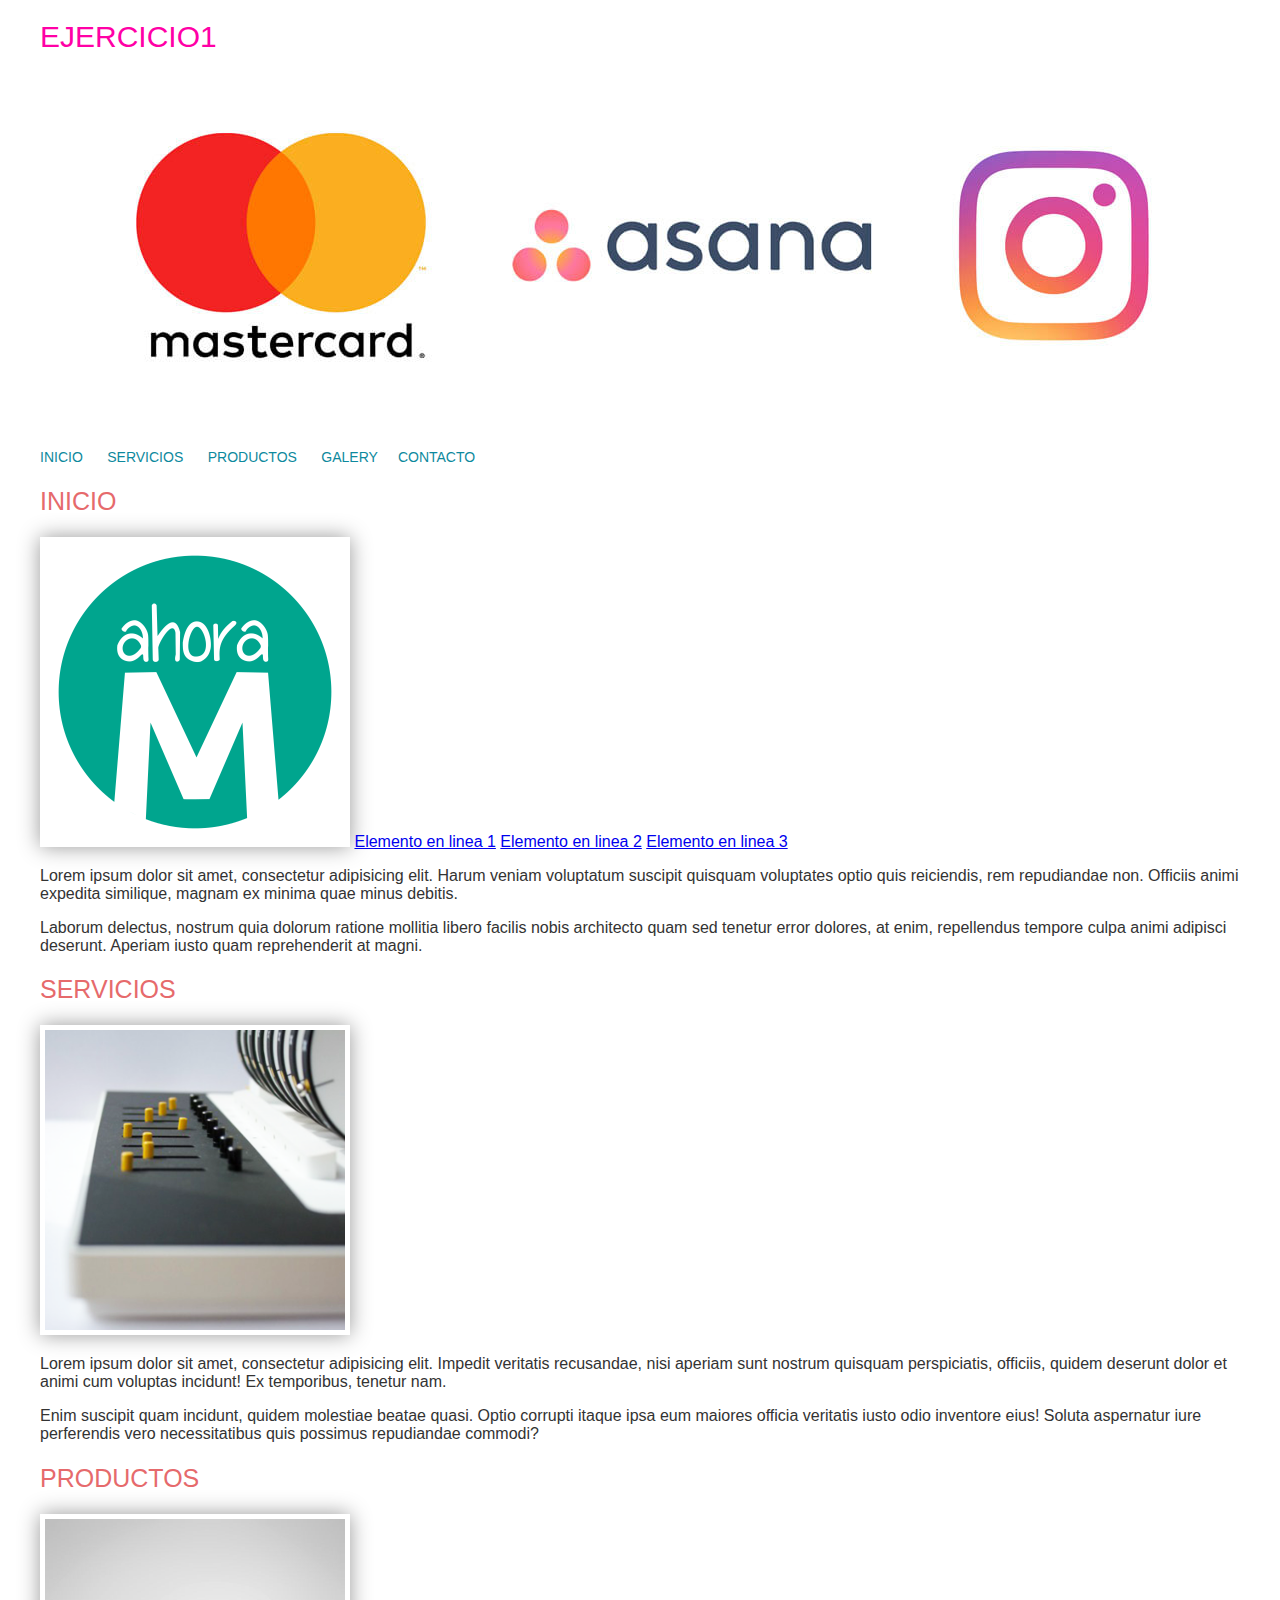
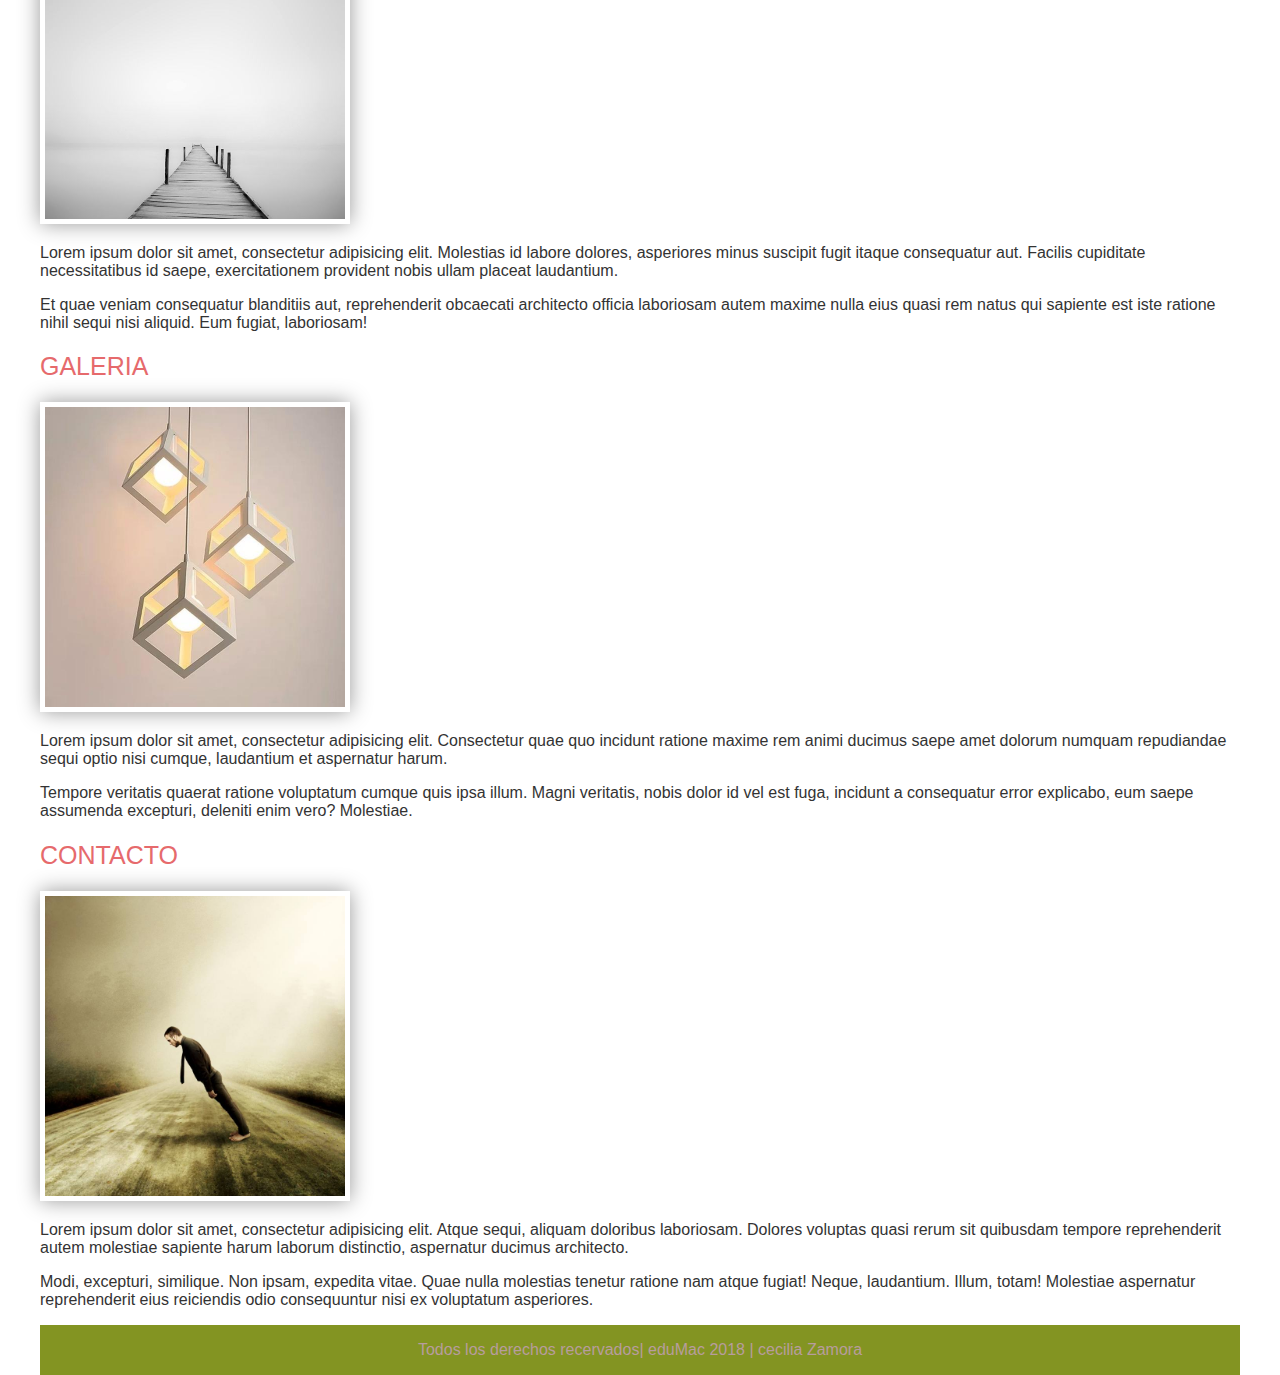
<file: ejercicio1/index.html>
<!doctype html>
<html lang="es" >
<!--
 el atributo"lang"Sirve para definir el lenguaje de la página
-->
<head>
<meta charset="UTF-8" />
<title>Ejercicio 1</title>
    <!--
        CSS: hojas de estilo en cascadas
             Se puede insertar de 3 formas:
                1 - En línea(inline)-- No recomendado.
                2 - En el documento HMTL en un bloque <style>.--No recomendado pero aceptable.
                3 - En un documento independiente.-- Recomendando.

    -->
    <!--<style>
        p:last-child {
            color:#0CA7B3
        }    </style>-->
    <!--PARA CINCULAR EL CSS Y FUENTES TIPOGRAFICAS SE UTILIZA EL >LINK REAL="STYLESHEET" HREF)-->
    <link rel="stylesheet" href="css/main.css" />
</head>
     

<body>
<div class="container">
    <header>
        <h1>Ejercicio1</h1>
        <!--
		<h2>Ejercicio2</h2>
		<h3>Ejercicio3</h3>
		<h4>Ejercicio4</h4>
		<h5>Ejercicio5</h5>
		<h6>Ejercicio6</h6>
		--> 
        <!--
		TITULO DE LIBRO: EL NARANJO H1
		CAPITULO 1: el naranjo
		subcapitulo 1.1 [h3]
		subcapitulo 1.2 [h3]
		subcapitulo 1.3 [h3]
		
		
		CAPUTILO 2: LO QUE SEA  [H2]
		subcapitulo 2.1 [h3]
		subcapitulo 2.2 [h3]
		subcapitulo 2.3 [h3]
		CAPUTILO 2: FINAL  [H2]
		subcapitulo 3.1 [h3]
		subcapitulo 3.2 [h3]
		subcapitulo 3.3 [h3]
		--> 
        <!--rutas relativas:
		para entrar a una carpeta usamos"/" <br>
		para salir usamos cd"..
		--> 
        
        <img src="images/bg-header.jpg" alt="" /> </header>
    <nav> 
        <!-- (unordered list) listas ordenadas
	ol (ordered list) listas desordenadas
	-->
        <ul>
            <li><a href="#init">Inicio</a></li>
            <li><a href="#services">Servicios</a></li>
            <li><a href="#products">Productos</a></li>
            <li><a href="#galery">Galery</a</li>
            <li><a href="#contact">Contacto</a></li>
        </ul>
    </nav>
    <main>
        <section  id="init">
            <h2>Inicio</h2>
            <img src="images/1.png" alt=""/>
            <a href="#">Elemento en  linea 1</a>
            <a href="#">Elemento en  linea 2</a>
 
        
            <a href="#">Elemento en  linea 3</a>
            <p id="verde" class="azul">Lorem ipsum dolor sit amet, consectetur adipisicing elit. Harum veniam voluptatum suscipit quisquam voluptates optio quis reiciendis, rem repudiandae non. Officiis animi expedita similique, magnam ex minima quae minus debitis.</p>
            <p>Laborum delectus, nostrum quia dolorum ratione mollitia libero facilis nobis architecto quam sed tenetur error dolores, at enim, repellendus tempore culpa animi adipisci deserunt. Aperiam iusto quam reprehenderit at magni.</p>
        </section>
        <section id="services"class="section section-services">
            <h2>Servicios</h2>
            <img src="images/2.png" alt=""/>
            <p class="azul">Lorem ipsum dolor sit amet, consectetur adipisicing elit. Impedit veritatis recusandae, nisi aperiam sunt nostrum quisquam perspiciatis, officiis, quidem deserunt dolor et animi cum voluptas incidunt! Ex temporibus, tenetur nam.</p>
            <p>Enim suscipit quam incidunt, quidem molestiae beatae quasi. Optio corrupti itaque ipsa eum maiores officia veritatis iusto odio inventore eius! Soluta aspernatur iure perferendis vero necessitatibus quis possimus repudiandae commodi?</p>
        </section>
        <section id="products">
            <h2>Productos</h2>
            <img src="images/3.jpg" alt=""/>
            <p>Lorem ipsum dolor sit amet, consectetur adipisicing elit. Molestias id labore dolores, asperiores minus suscipit fugit itaque consequatur aut. Facilis cupiditate necessitatibus id saepe, exercitationem provident nobis ullam placeat laudantium.</p>
            <p>Et quae veniam consequatur blanditiis aut, reprehenderit obcaecati architecto officia laboriosam autem maxime nulla eius quasi rem natus qui sapiente est iste ratione nihil sequi nisi aliquid. Eum fugiat, laboriosam!</p>
        </section>
        <section id="galery">
            <h2>Galeria</h2>
            <img src="images/4.jpg" alt=""/>
            <p>Lorem ipsum dolor sit amet, consectetur adipisicing elit. Consectetur quae quo incidunt ratione maxime rem animi ducimus saepe amet dolorum numquam repudiandae sequi optio nisi cumque, laudantium et aspernatur harum.</p>
            <p>Tempore veritatis quaerat ratione voluptatum cumque quis ipsa illum. Magni veritatis, nobis dolor id vel est fuga, incidunt a consequatur error explicabo, eum saepe assumenda excepturi, deleniti enim vero? Molestiae.</p>
        </section>
        <section id="contact">
            <h2>Contacto</h2>
            <img src="images/5.jpg" alt=""/>
            <p>Lorem ipsum dolor sit amet, consectetur adipisicing elit. Atque sequi, aliquam doloribus laboriosam. Dolores voluptas quasi rerum sit quibusdam tempore reprehenderit autem molestiae sapiente harum laborum distinctio, aspernatur ducimus architecto.</p>
            <p>Modi, excepturi, similique. Non ipsam, expedita vitae. Quae nulla molestias tenetur ratione nam atque fugiat! Neque, laudantium. Illum, totam! Molestiae aspernatur reprehenderit eius reiciendis odio consequuntur nisi ex voluptatum asperiores.</p>
        </section>
    </main>
    <footer>
        <p>Todos los derechos recervados| eduMac 2018 | cecilia Zamora</p>
    </footer>
</div>
    <!--
    Reglas y convenciones del atributo *(id)
    Reglas:
    -No espacios
    -No caracteres especiales
    -No guión bajo

    Convenciones:
        -Siempre inglés ( no hay caracteres especiales)
        -Formato CamelCase-LowerCase:
            -CamelCase-LowerCase: "1 era palabra minusculas y 2 da mayuscula"
            sectionServices
            mySectionServices
            mySectionServicesWeb
            (-CamelCase-UpperCase: SectionServices esta no, solo es de referencia

Reglas y convenciones del atributo *(class)
    Reglas:
    -No espacios
    -No caracteres especiales
    -No guión bajo

Convenciones:
-siempre ingles
-siempre minusculas 
-palabras separadas con guíon medio 

section-services
my-section-services
my-section-services-web

            
    -->
</body>
</html>
</file>
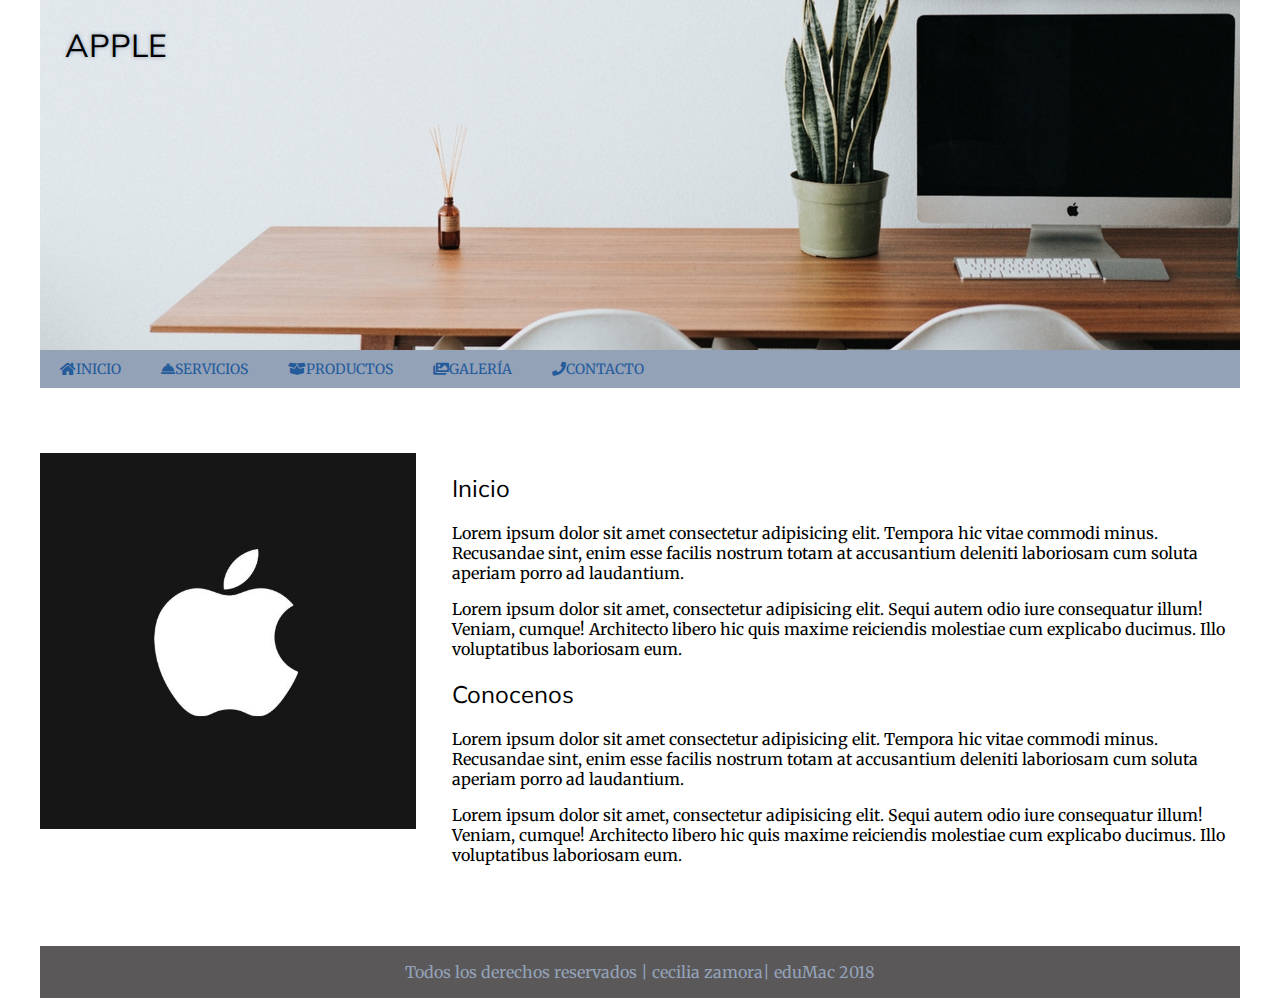
<file: ejercicio2/index.html>
<!DOCTYPE html>
<html lang="es">

<head>
    <meta charset="UTF-8" />
    <meta name="viewport" content="width=device-width, initial-scale=1.0" />
    <meta http-equiv="X-UA-Compatible" content="ie=edge" />
    <title>Apple</title>
    <link rel="stylesheet" href="css/main.css" />
</head>

<body>
    <div class="container">
        <header class="page-header">
            <h1>Apple</h1>
            <img src="images/1.jpg" alt=""/>
        </header>
        <nav class="page-nav">
            <ul class="clearfix">
                <li><a href="#"><span class="fas  fa-home "></span>Inicio</a></li>
                <li><a href="#"><span class="fas  fa-concierge-bell "></span>Servicios</a></li>
                <li><a href="#"><span class="fas  fa-box-open "></span>Productos</a></li>
                <li><a href="#"><span class="fas  fa-images "></span>Galería</a></li>
                <li><a href="#"><span class="fas  fa-phone "></span>Contacto</a></li>
            </ul>
        </nav>
        <main class="page-main">
            <section class="page-section clearfix">
                <div class="left">
                    <img src="images/2.jpg" alt="" srcset="">
                   
                

                </div>
                <div class="rigth">
                    <h2>Inicio</h2>
                    <p>Lorem ipsum dolor sit amet consectetur adipisicing elit. Tempora hic vitae commodi minus. Recusandae sint, enim esse facilis nostrum totam at accusantium deleniti laboriosam cum soluta aperiam porro ad laudantium.</p>
                    <p>Lorem ipsum dolor sit amet, consectetur adipisicing elit. Sequi autem odio iure consequatur illum! Veniam, cumque! Architecto libero hic quis maxime reiciendis molestiae cum explicabo ducimus. Illo voluptatibus laboriosam eum.</p>

                    <h2>Conocenos</h2>
                    <p>Lorem ipsum dolor sit amet consectetur adipisicing elit. Tempora hic vitae commodi minus. Recusandae sint, enim esse facilis nostrum totam at accusantium deleniti laboriosam cum soluta aperiam porro ad laudantium.</p>
                    <p>Lorem ipsum dolor sit amet, consectetur adipisicing elit. Sequi autem odio iure consequatur illum! Veniam, cumque! Architecto libero hic quis maxime reiciendis molestiae cum explicabo ducimus. Illo voluptatibus laboriosam eum.</p>
                </div>

                
               
            </section>
        </main>
        
        <footer div class="page-footer">
            <p>Todos los derechos reservados | cecilia zamora| eduMac 2018</p>
            </div>
        </footer>
    </div>
    <div id="js">
        <script src="js/main.js"></script>
    </div>
</body>

</html>
</file>
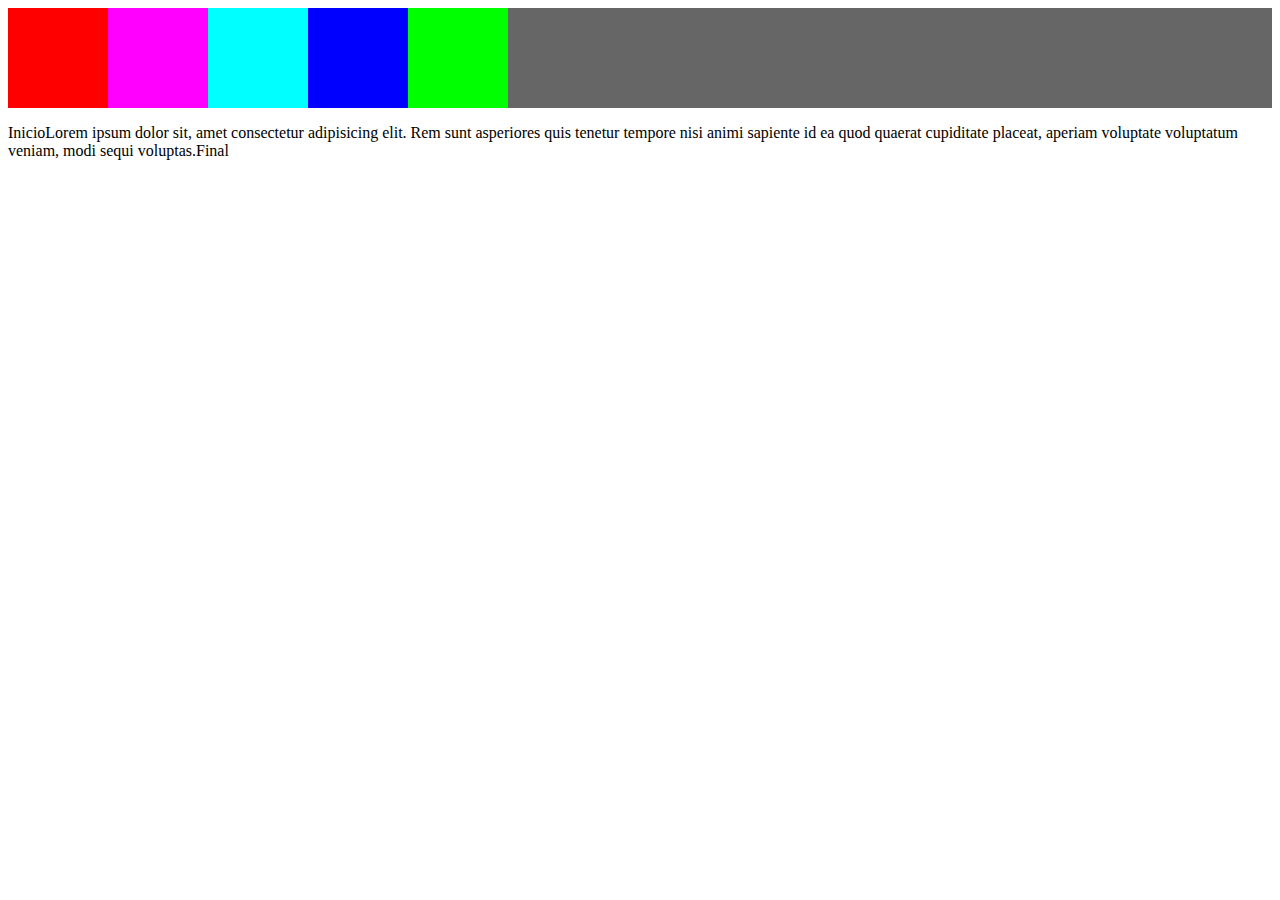
<file: ejemplos/float.html>
<!DOCTYPE html>
<html lang="en">

<head>
    <meta charset="UTF-8">
    <meta name="viewport" content="width=device-width, initial-scale=1.0">
    <meta http-equiv="X-UA-Compatible" content="ie=edge">
    <title>Posicionamiento Flotante</title>
    <!--
        Posicionamiento Flotante (float: [left | right]):
            - El elemento SI sale del flujo normal del renderizado del HTML.
            - No es posible establecer coordenadas.
            - La propiedad "clear" va a forzar a un elemento a que reconozca el
              espacio que deja un elemento flotado antes que él.

            - La propiedad "clear" tiene 3 posibles valores:
                - left: Va a reconocer elementos flotados a la izquierda.
                - right: Va a reconocer elementos flotados a la derecha.
                - both: Va a reconocer elementos flortados a la izquierda y a la derecha.
    -->
    <style>
        .padre {
            background-color: #666;
        }
        .padre:after {
            content: "";
            display: block;
            clear: both;
        }
        .tio {
            height: 200px;
            background-color: burlywood;
            clear: both;
        }
        .hijo {
            width: 100px;
            height: 100px;
            float: left;
        }

        .hijo-1 {
            background-color: #f00;
        }
        
        .hijo-2 {
            background-color: #f0f;
        }

        .hijo-3 {
            background-color: #0ff;
        }

        .hijo-4 {
            background-color: #00f;
        }

        .hijo-5 {
            background-color: #0f0;
        }
        .clear {
            clear: both;
        }
        .parrafo:before {
            content: "Inicio";
        }
        .parrafo:after {
            content: "Final";
        }
    </style>
</head>

<body>
    <div class="padre">
        <div class="hijo hijo-1"></div>
        <div class="hijo hijo-2"></div>
        <div class="hijo hijo-3"></div>
        <div class="hijo hijo-4"></div>
        <div class="hijo hijo-5"></div>
    </div>
    <!--<div class="tio">
    </div>-->
    <p class="parrafo">Lorem ipsum dolor sit, amet consectetur adipisicing elit. Rem sunt asperiores quis tenetur tempore nisi animi sapiente id ea quod quaerat cupiditate placeat, aperiam voluptate voluptatum veniam, modi sequi voluptas.</p>
</body>

</html>
</file>
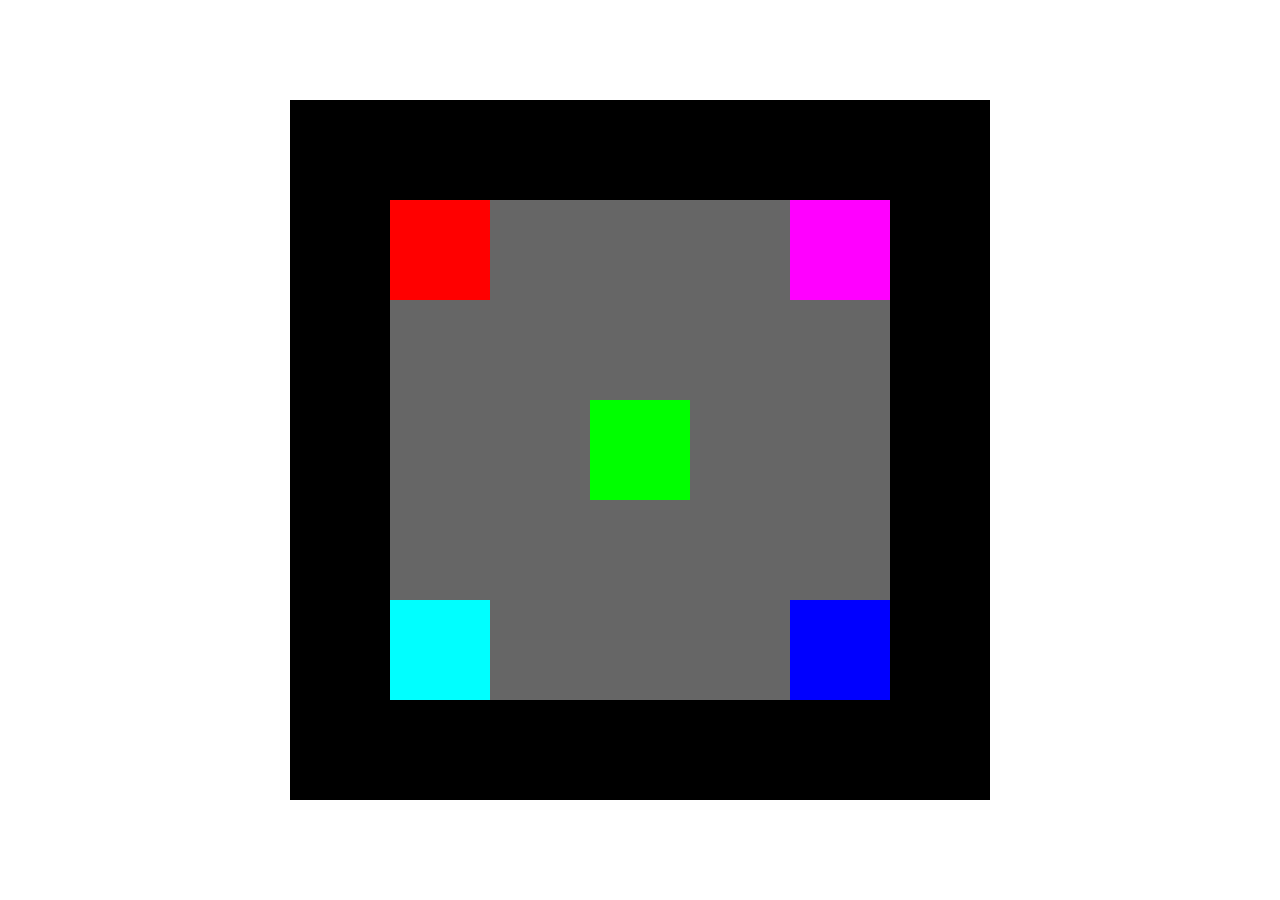
<file: ejemplos/position-absolute.html>
<!DOCTYPE html>
<html lang="en">
<head>
    <meta charset="UTF-8">
    <meta name="viewport" content="width=device-width, initial-scale=1.0">
    <meta http-equiv="X-UA-Compatible" content="ie=edge">
    <title>Posicionamiento Absoluto</title>
    <!--
        Posicionamiento Absoluto (position: absolute;):
            - El elemento sale del flujo normal del renderizado del HTML.
            - Es posible establecer coordenadas utizando las propiedades:
                - left
                - right
                - top
                - bottom
            - Las coordenadas serán tomando como base a aquel elemento padre
              que tenga un valor en la propiedad "position" diferente a "static"
              (valor por defecto).
    -->
    <style>
        .abuelo {
            width: 700px;
            height: 700px;
            background-color: #000;
            position: absolute;
            left: 50%;
            top: 50%;
            margin-left: -350px;
            margin-top: -350px;
        }
        .padre {
            width: 500px;
            height: 500px;
            background-color: #666;
            position: absolute;
            left: 50%;
            top: 50%;
            margin-left: -250px;
            margin-top: -250px;
        }
        .hijo {
            width: 100px;
            height: 100px;
            position: absolute;
        }
        .hijo-1 {
            background-color: #f00;
            left: 0;
            top: 0;
        }
        .hijo-2 {
            background-color: #f0f;
            right: 0;
            top: 0;
        }
        .hijo-3 {
            background-color: #0ff;
            left: 0;
            bottom: 0;
        }
        .hijo-4 {
            background-color: #00f;
            right: 0;
            bottom: 0;
        }
        .hijo-5 {
            background-color: #0f0;
            top: 50%;
            left: 50%;
            margin-left: -50px;
            margin-top: -50px;
        }
    </style>
</head>
<body>
    <div class="abuelo">
        <div class="padre">
            <div class="hijo hijo-1"></div>
            <div class="hijo hijo-2"></div>
            <div class="hijo hijo-3"></div>
            <div class="hijo hijo-4"></div>
            <div class="hijo hijo-5"></div>
        </div>
    </div>
</body>
</html>
</file>
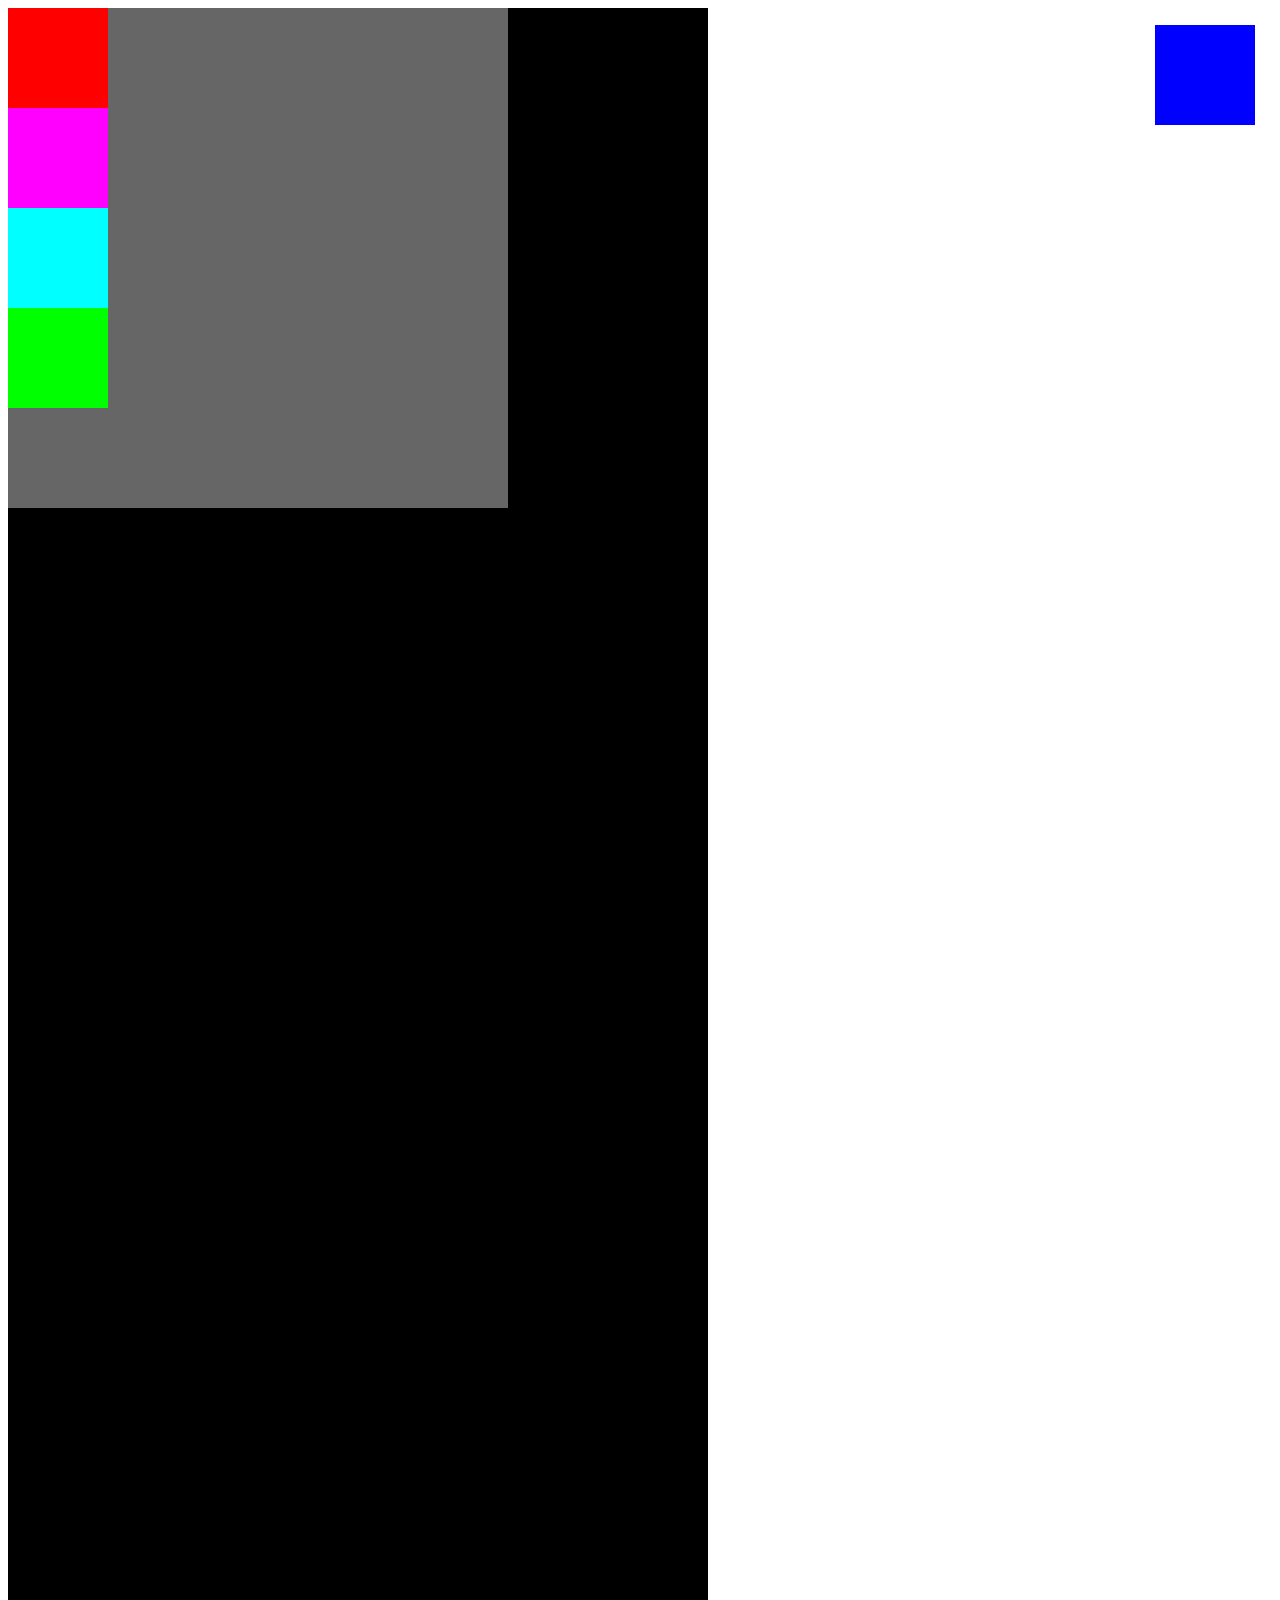
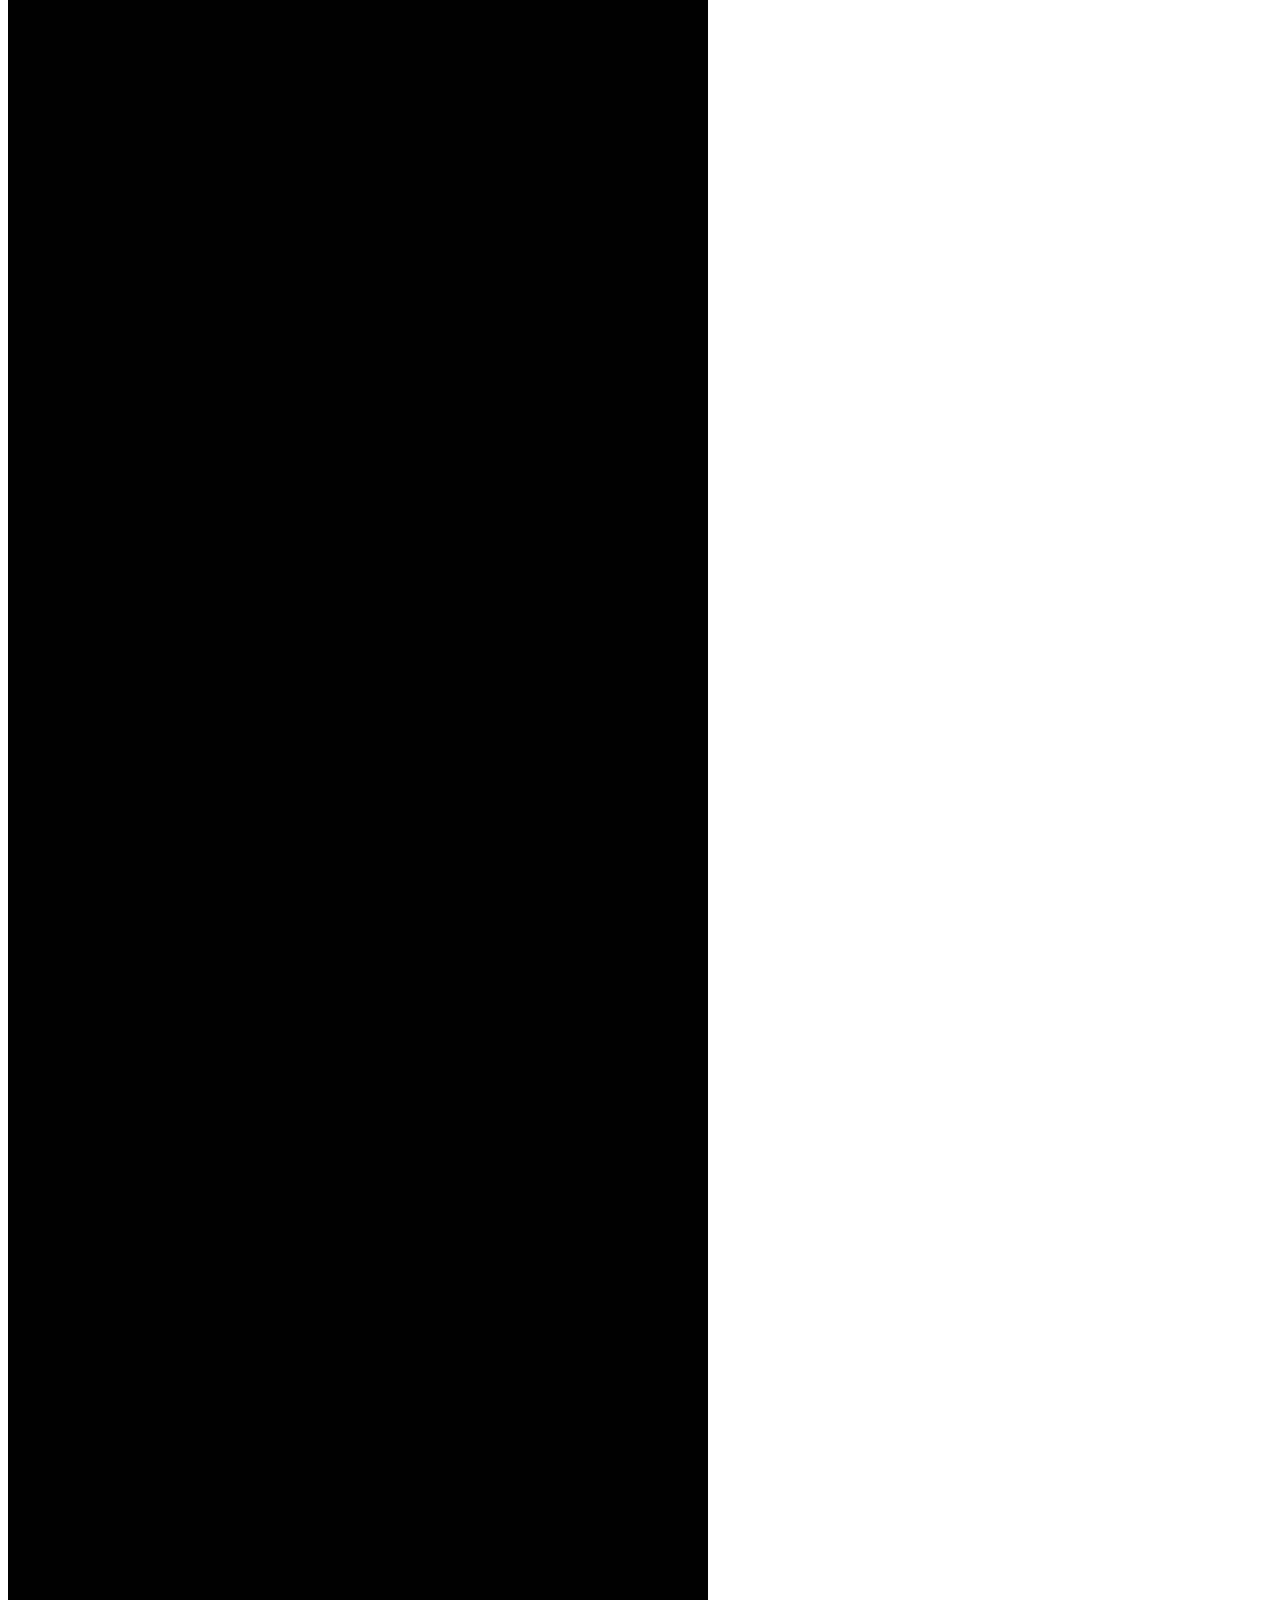
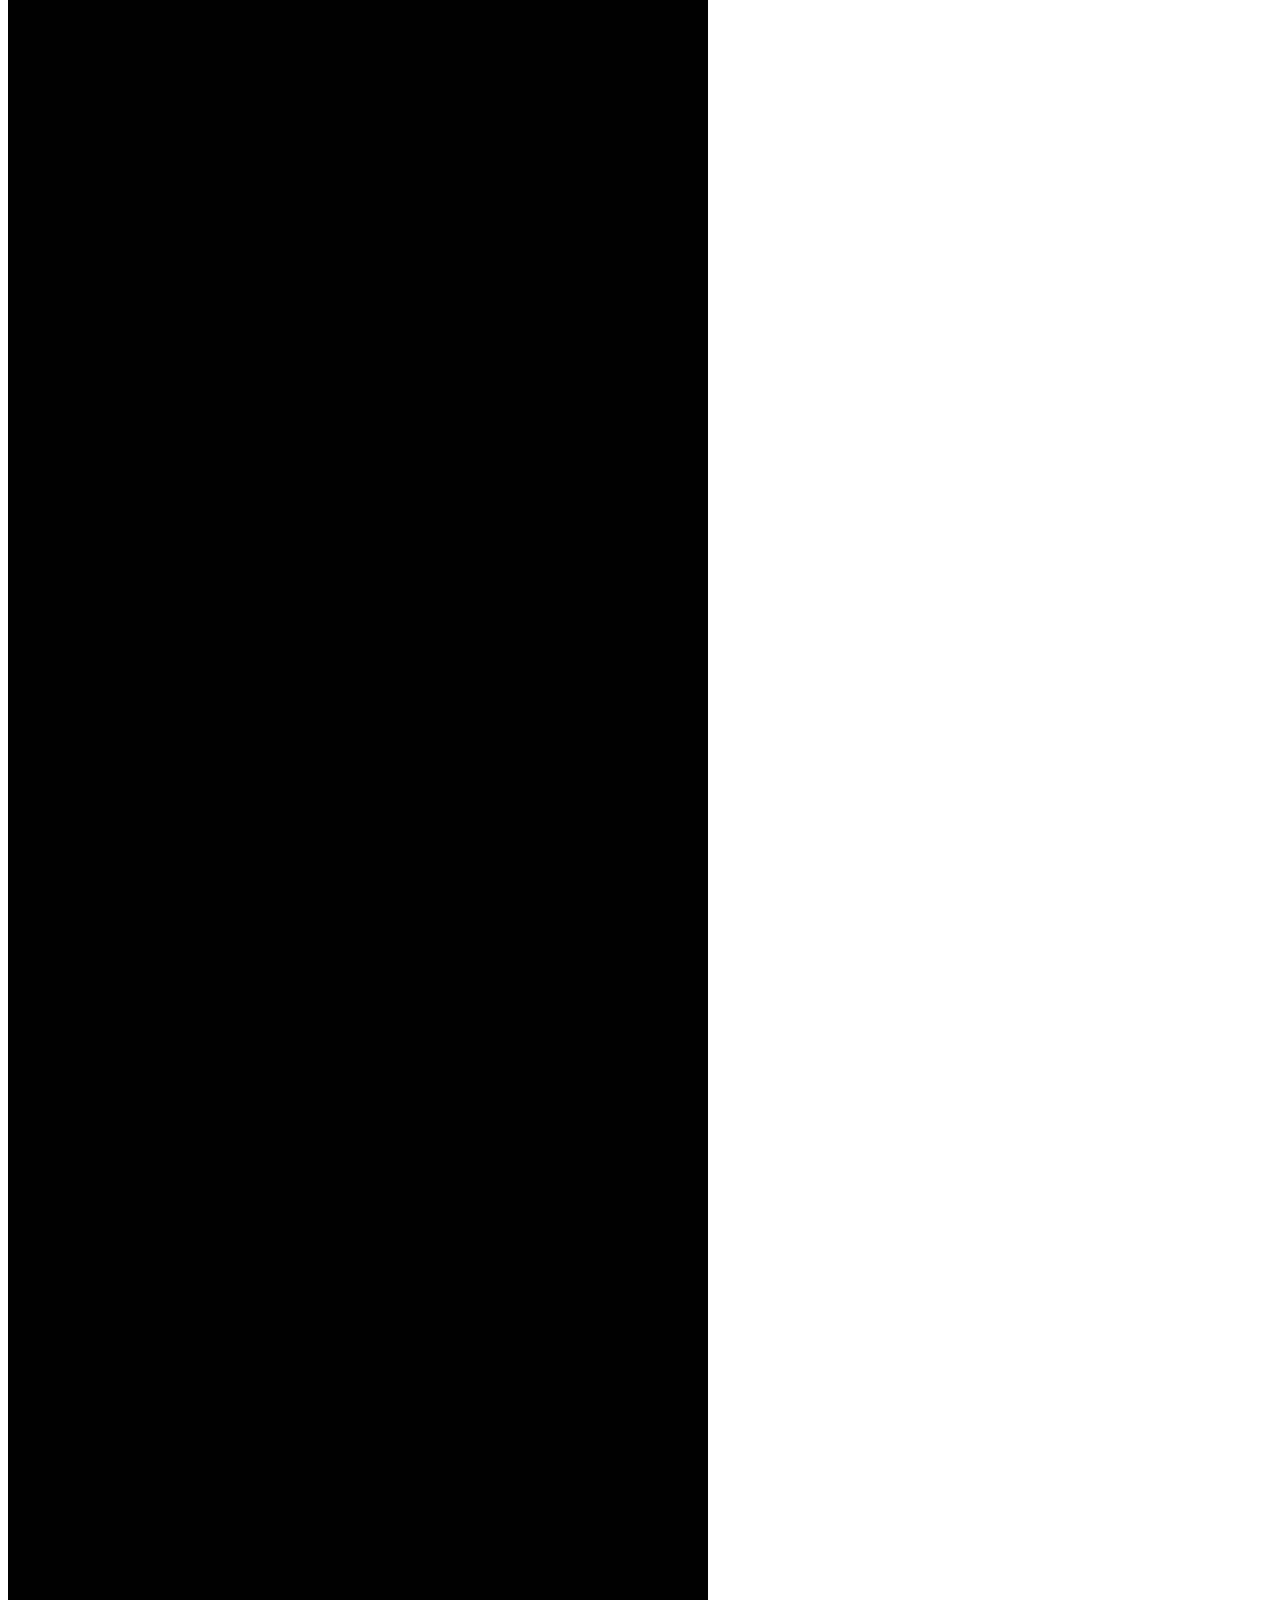
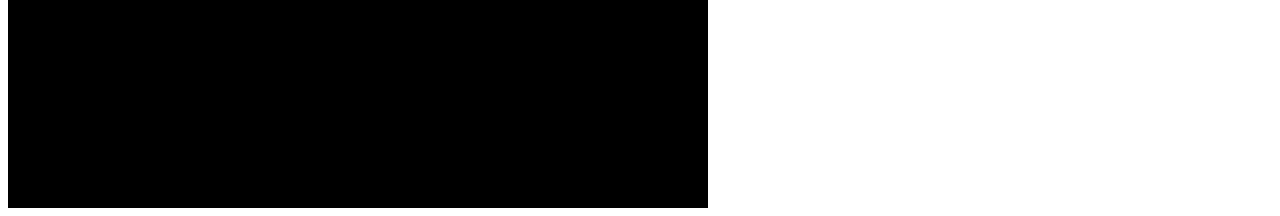
<file: ejemplos/position-fixed.html>
<!DOCTYPE html>
<html lang="en">
<head>
    <meta charset="UTF-8">
    <meta name="viewport" content="width=device-width, initial-scale=1.0">
    <meta http-equiv="X-UA-Compatible" content="ie=edge">
    <title>Posicionamiento Fijo</title>
     <!--
        Posicionamiento Fijo (position: fixed):
            - El elemento SI sale del flujo normal del renderizado del HTML.
            - Es posible establecer coordenadas utizando las propiedades:
                - left
                - right
                - top
                - bottom
            - Si no se especifican coordenas entonces el elemento queda ubicado con la posisión original.
            - Las coordenadas serán tomando como base la ventana del navegador.
    -->
    <style>
        .abuelo {
            width: 700px;
            height: 5000px;
            background-color: #000;
        }
        .padre {
            width: 500px;
            height: 500px;
            background-color: #666;
        }
        .hijo {
            width: 100px;
            height: 100px;
        }
        .hijo-1 {
            background-color: #f00;
        }
        .hijo-2 {
            background-color: #f0f;
        }
        .hijo-3 {
            background-color: #0ff;
        }
        .hijo-4 {
            background-color: #00f;
            position: fixed;
            top: 25px;
            right: 25px;
        }
        .hijo-5 {
            background-color: #0f0;
        }
    </style>
</head>
<body>
    <div class="abuelo">
        <div class="padre">
            <div class="hijo hijo-1"></div>
            <div class="hijo hijo-2"></div>
            <div class="hijo hijo-3"></div>
            <div class="hijo hijo-4"></div>
            <div class="hijo hijo-5"></div>
        </div>
    </div>
</body>
</html>
</file>
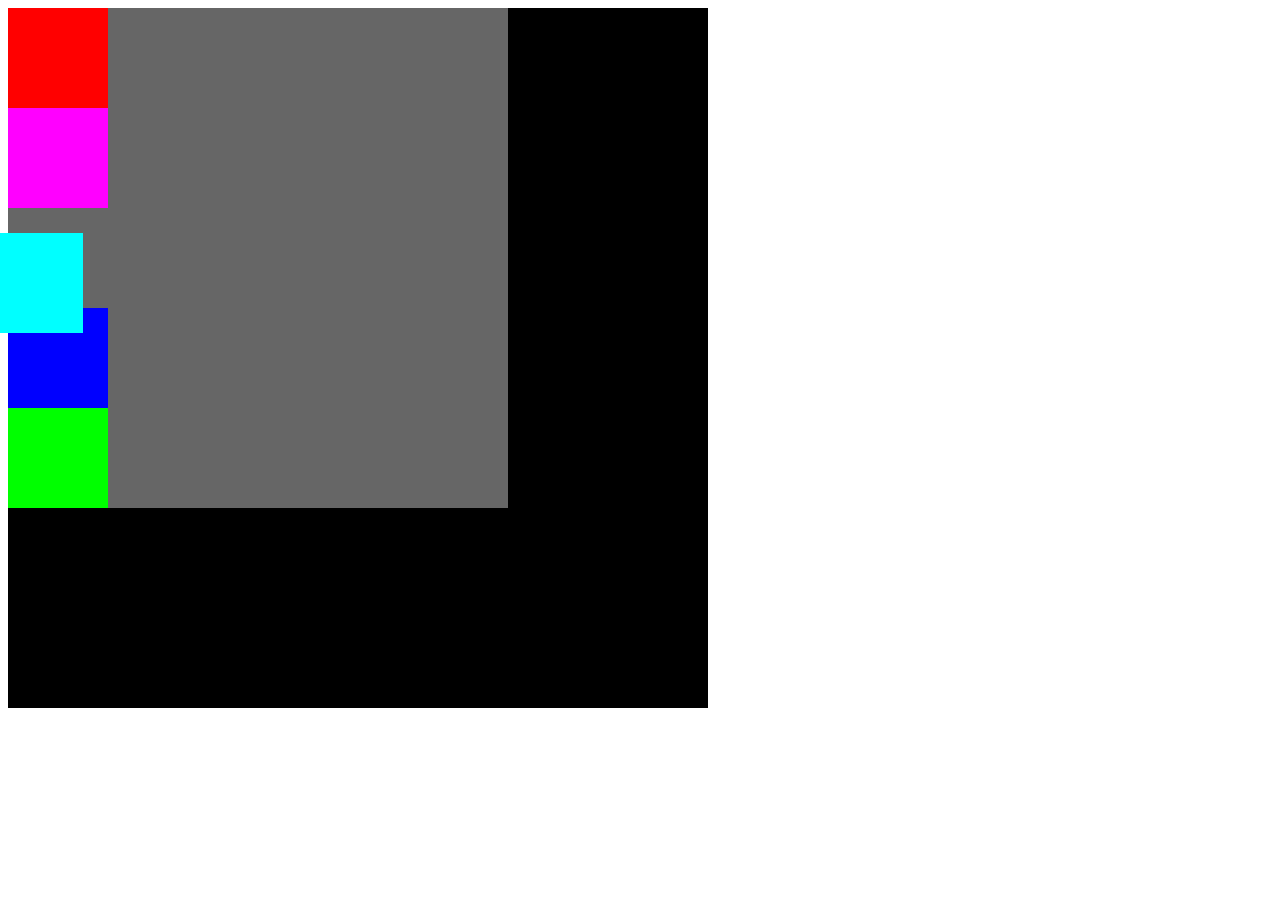
<file: ejemplos/position-relative.html>
<!DOCTYPE html>
<html lang="en">
<head>
    <meta charset="UTF-8">
    <meta name="viewport" content="width=device-width, initial-scale=1.0">
    <meta http-equiv="X-UA-Compatible" content="ie=edge">
    <title>Posicionamiento Relativo</title>
    <!--
        Posicionamiento Relativo (position: relative):
            - El elemento NO sale del flujo normal del renderizado del HTML.
            - Es posible establecer coordenadas utizando las propiedades:
                - left
                - right
                - top
                - bottom
            - Las coordenadas serán tomando como base su posición original.
    -->
    <style>
        .abuelo {
            width: 700px;
            height: 700px;
            background-color: #000;
        }
        .padre {
            width: 500px;
            height: 500px;
            background-color: #666;
        }
        .hijo {
            width: 100px;
            height: 100px;
        }
        .hijo-1 {
            background-color: #f00;
        }
        .hijo-2 {
            background-color: #f0f;
        }
        .hijo-3 {
            background-color: #0ff;
            position: relative;
            top: 25px;
            left: -25px;
            /* right: 25px; */
        }
        .hijo-4 {
            background-color: #00f;
        }
        .hijo-5 {
            background-color: #0f0;
        }
    </style>
</head>
<body>
    <div class="abuelo">
        <div class="padre">
            <div class="hijo hijo-1"></div>
            <div class="hijo hijo-2"></div>
            <div class="hijo hijo-3"></div>
            <div class="hijo hijo-4"></div>
            <div class="hijo hijo-5"></div>
        </div>
    </div>
</body>
</html>
</file>
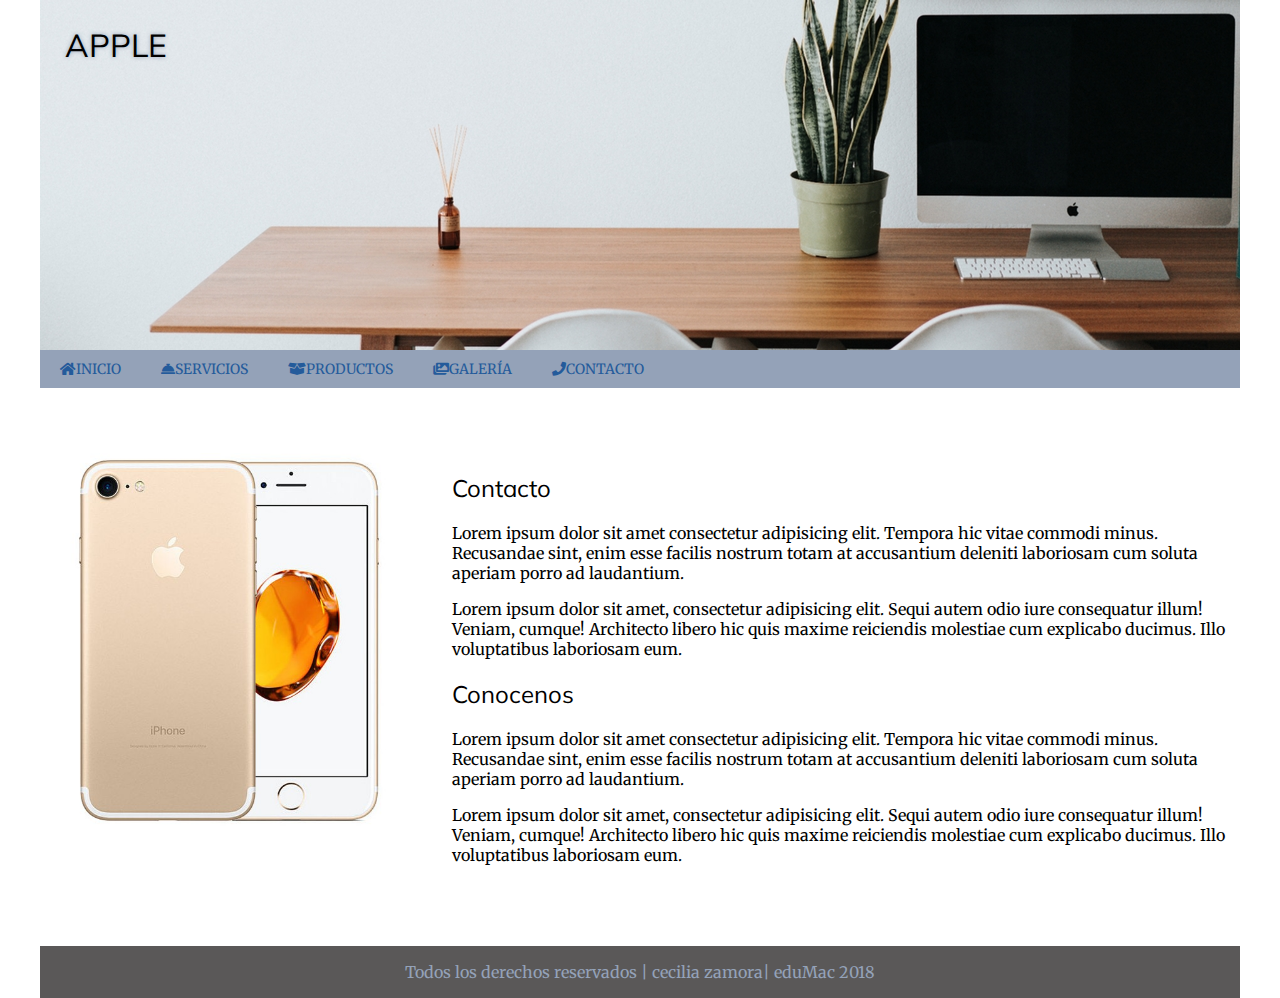
<file: ejercicio2/contacto.html>
<!DOCTYPE html>
<html lang="es">

<head>
    <meta charset="UTF-8" />
    <meta name="viewport" content="width=device-width, initial-scale=1.0" />
    <meta http-equiv="X-UA-Compatible" content="ie=edge" />
    <title>Apple</title>
    <link rel="stylesheet" href="css/main.css" />
</head>

<body>
    <div class="container">
        <header class="page-header">
            <h1>Apple</h1>
            <img src="images/1.jpg" alt=""/>
        </header>
        <nav class="page-nav">
            <ul class="clearfix">
                <li><a href="index.html"><span class="fas  fa-home "></span>Inicio</a></li>
                <li><a href="servicios.html"><span class="fas  fa-concierge-bell "></span>Servicios</a></li>
                <li><a href="productos.html"><span class="fas  fa-box-open "></span>Productos</a></li>
                <li><a href="galeria.html"><span class="fas  fa-images "></span>Galería</a></li>
                <li><a href="contacto.html"><span class="fas  fa-phone "></span>Contacto</a></li>
            </ul>
        </nav>
        <main class="page-main">
            <section class="page-section clearfix">
                <div class="left">
                    <img src="images/6.jpg" alt="" srcset="">
                   
                

                </div>
                <div class="rigth">
                    <h2>Contacto</h2>
                    <p>Lorem ipsum dolor sit amet consectetur adipisicing elit. Tempora hic vitae commodi minus. Recusandae sint, enim esse facilis nostrum totam at accusantium deleniti laboriosam cum soluta aperiam porro ad laudantium.</p>
                    <p>Lorem ipsum dolor sit amet, consectetur adipisicing elit. Sequi autem odio iure consequatur illum! Veniam, cumque! Architecto libero hic quis maxime reiciendis molestiae cum explicabo ducimus. Illo voluptatibus laboriosam eum.</p>

                    <h2>Conocenos</h2>
                    <p>Lorem ipsum dolor sit amet consectetur adipisicing elit. Tempora hic vitae commodi minus. Recusandae sint, enim esse facilis nostrum totam at accusantium deleniti laboriosam cum soluta aperiam porro ad laudantium.</p>
                    <p>Lorem ipsum dolor sit amet, consectetur adipisicing elit. Sequi autem odio iure consequatur illum! Veniam, cumque! Architecto libero hic quis maxime reiciendis molestiae cum explicabo ducimus. Illo voluptatibus laboriosam eum.</p>
                </div>

                
               
            </section>
        </main>
        
        <footer div class="page-footer">
            <p>Todos los derechos reservados | cecilia zamora| eduMac 2018</p>
            </div>
        </footer>
    </div>
    <div id="js">
        <script src="js/main.js"></script>
    </div>
</body>

</html>
</file>
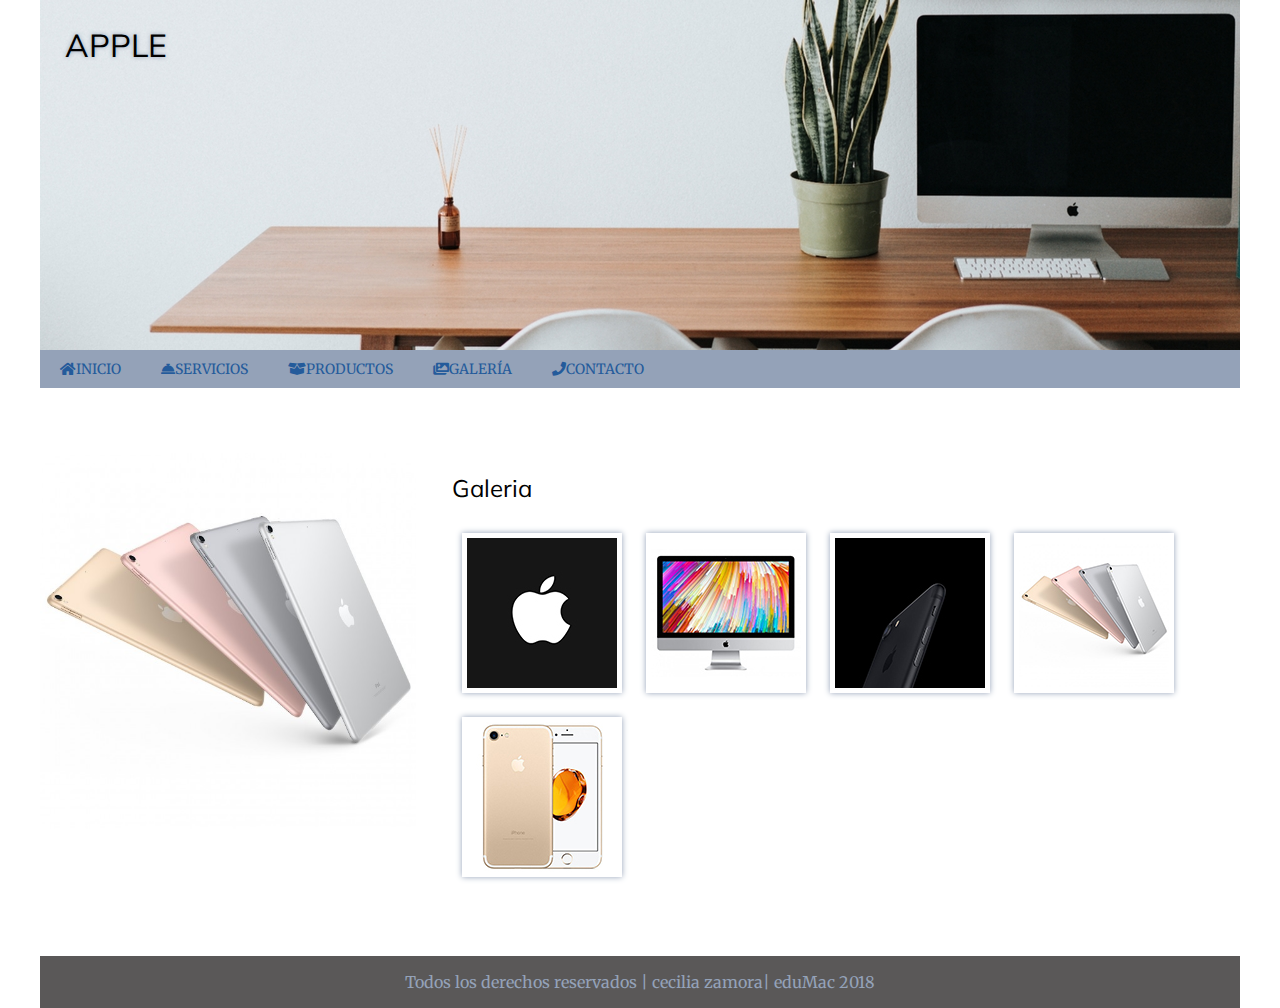
<file: ejercicio2/galeria.html>
<!DOCTYPE html>
<html lang="es">

<head>
    <meta charset="UTF-8" />
    <meta name="viewport" content="width=device-width, initial-scale=1.0" />
    <meta http-equiv="X-UA-Compatible" content="ie=edge" />
    <title>Apple</title>
    <link rel="stylesheet" href="css/pluggins/lightbox.min.css"/>
    <link rel="stylesheet" href="css/main.css" />
</head>

<body>
    <div class="container">
        <header class="page-header">
            <h1>Apple</h1>
            <img src="images/1.jpg" alt=""/>
        </header>
        <nav class="page-nav">
            <ul class="clearfix">
                <li><a href="index.html"><span class="fas  fa-home "></span>Inicio</a></li>
                <li><a href="servicios.html"><span class="fas  fa-concierge-bell "></span>Servicios</a></li>
                <li><a href="productos.html"><span class="fas  fa-box-open "></span>Productos</a></li>
                <li><a href="galeria.html"><span class="fas  fa-images "></span>Galería</a></li>
                <li><a href="contacto.html"><span class="fas  fa-phone "></span>Contacto</a></li>
            </ul>
        </nav>
        <main class="page-main">
            <section class="page-section clearfix">
                <div class="left">
                    <img src="images/5.jpg" alt="" srcset="">
                   
                

                </div>
                <div class="rigth">
                    <h2>Galeria</h2>
                    <ul class="gallery-list">
                        <li>
                            <a href="images/2.jpg" data-lightbox="group-1" data-title="dos">
                                <img src="images/2-tiny.jpg" alt="">
                            </a></li>
                        <li>
                            <a href="images/3.jpg" data-lightbox="group-1" data-title="tres">
                                <img src="images/3-tiny.jpg" alt="">
                            </a></li>
                        <li>
                            <a href="images/4.jpg" data-lightbox="img4" data-title="cuatro">
                                <img src="images/4-tiny.jpg" alt="">
                            </a></li>
                        <li>
                            <a href="images/5.jpg" data-lightbox="img5" data-title="cinco">
                                <img src="images/5-tiny.jpg" alt="">
                            </a></li>
                        <li>
                            <a href="images/6.jpg" data-lightbox="img6" data-title="seis">
                                <img src="images/6-tiny.jpg" alt="">
                            </a></li>
                    </ul>
                       
                </div>

                
               
            </section>
        </main>
        
        <footer div class="page-footer">
            <p>Todos los derechos reservados | cecilia zamora| eduMac 2018</p>
            </div>
        </footer>
    </div>
    <div id="js">
        <script src="js/lib/jquery-3.3.1.min.js"></script>
        <script src="js/plugins/lightbox.min.js"></script>
        <script src="js/main.js"></script>
    </div>
</body>

</html>
</file>
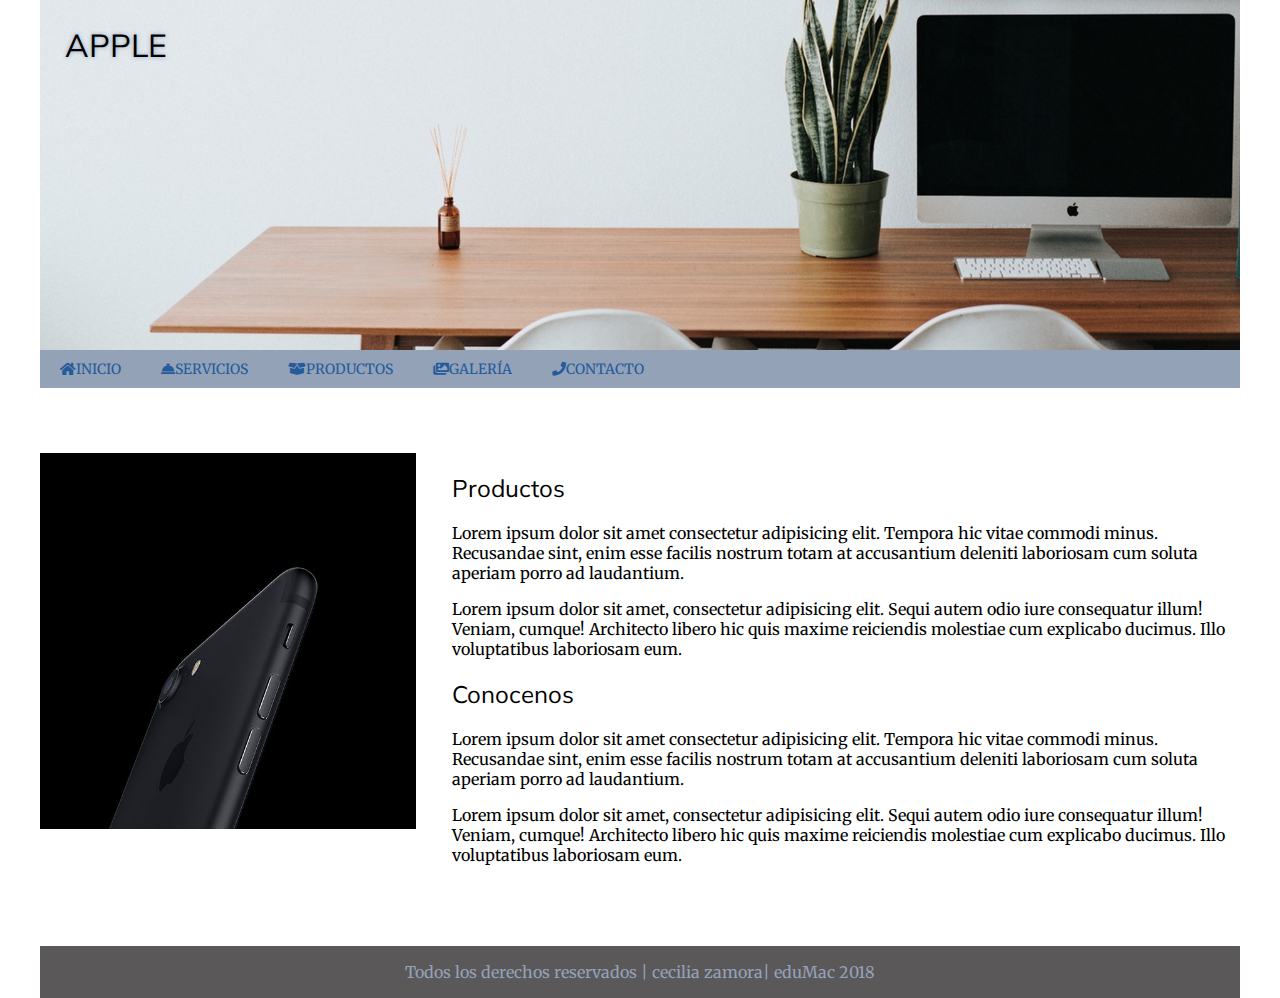
<file: ejercicio2/productos.html>
<!DOCTYPE html>
<html lang="es">

<head>
    <meta charset="UTF-8" />
    <meta name="viewport" content="width=device-width, initial-scale=1.0" />
    <meta http-equiv="X-UA-Compatible" content="ie=edge" />
    <title>Apple</title>
    <link rel="stylesheet" href="css/main.css" />
</head>

<body>
    <div class="container">
        <header class="page-header">
            <h1>Apple</h1>
            <img src="images/1.jpg" alt=""/>
        </header>
        <nav class="page-nav">
            <ul class="clearfix">
                <li><a href="index.html"><span class="fas  fa-home "></span>Inicio</a></li>
                <li><a href="servicios.html"><span class="fas  fa-concierge-bell "></span>Servicios</a></li>
                <li><a href="productos.html"><span class="fas  fa-box-open "></span>Productos</a></li>
                <li><a href="galeria.html"><span class="fas  fa-images "></span>Galería</a></li>
                <li><a href="contacto.html"><span class="fas  fa-phone "></span>Contacto</a></li>
            </ul>
        </nav>
        <main class="page-main">
            <section class="page-section clearfix">
                <div class="left">
                    <img src="images/4.jpg" alt="" srcset="">
                   
                

                </div>
                <div class="rigth">
                    <h2>Productos</h2>
                    <p>Lorem ipsum dolor sit amet consectetur adipisicing elit. Tempora hic vitae commodi minus. Recusandae sint, enim esse facilis nostrum totam at accusantium deleniti laboriosam cum soluta aperiam porro ad laudantium.</p>
                    <p>Lorem ipsum dolor sit amet, consectetur adipisicing elit. Sequi autem odio iure consequatur illum! Veniam, cumque! Architecto libero hic quis maxime reiciendis molestiae cum explicabo ducimus. Illo voluptatibus laboriosam eum.</p>

                    <h2>Conocenos</h2>
                    <p>Lorem ipsum dolor sit amet consectetur adipisicing elit. Tempora hic vitae commodi minus. Recusandae sint, enim esse facilis nostrum totam at accusantium deleniti laboriosam cum soluta aperiam porro ad laudantium.</p>
                    <p>Lorem ipsum dolor sit amet, consectetur adipisicing elit. Sequi autem odio iure consequatur illum! Veniam, cumque! Architecto libero hic quis maxime reiciendis molestiae cum explicabo ducimus. Illo voluptatibus laboriosam eum.</p>
                </div>

                
               
            </section>
        </main>
        
        <footer div class="page-footer">
            <p>Todos los derechos reservados | cecilia zamora| eduMac 2018</p>
            </div>
        </footer>
    </div>
    <div id="js">
        <script src="js/main.js"></script>
    </div>
</body>

</html>
</file>
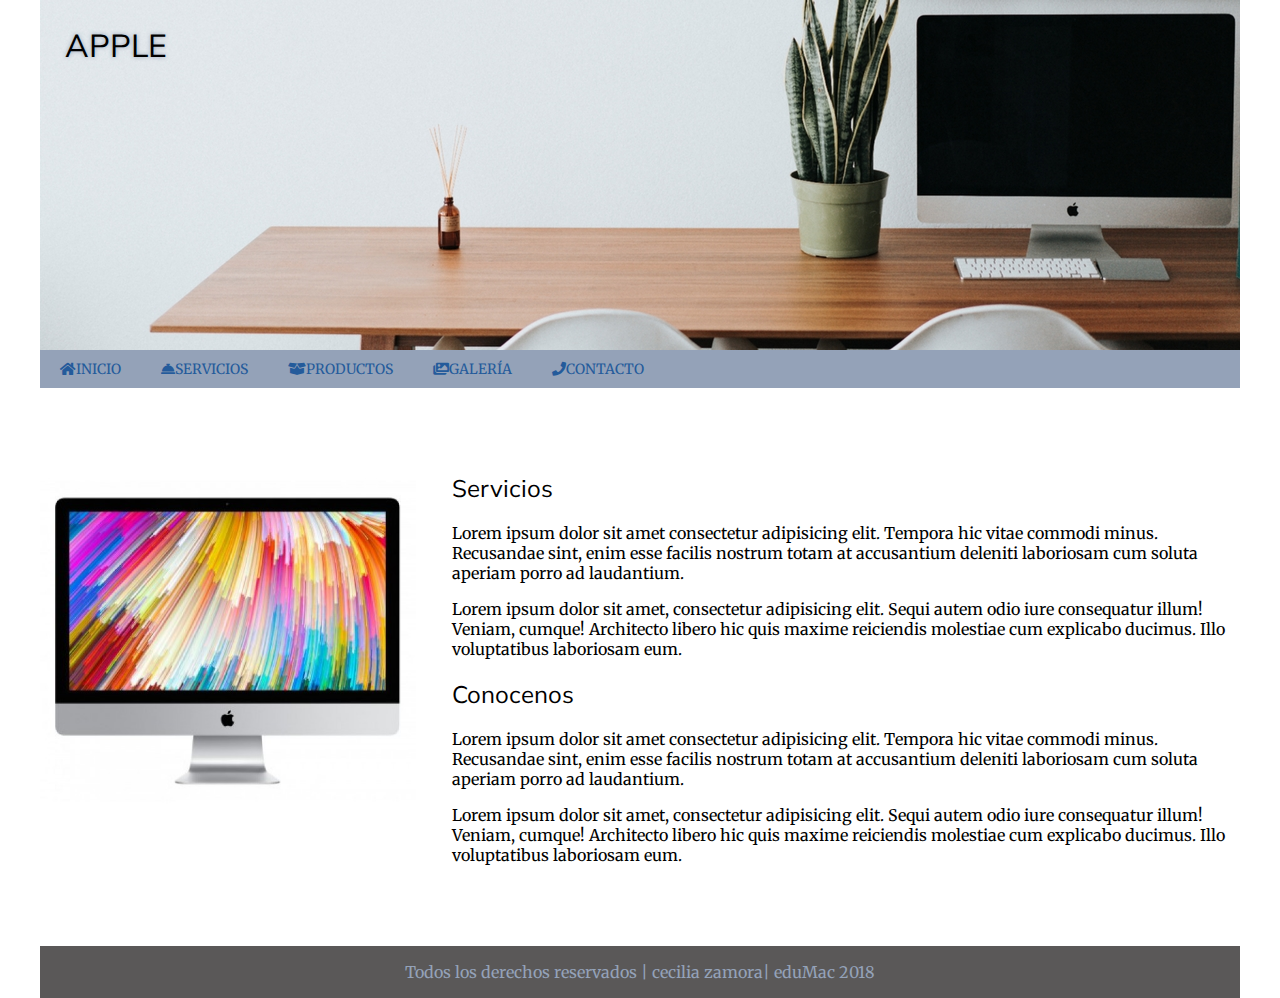
<file: ejercicio2/servicios.html>
<!DOCTYPE html>
<html lang="es">

<head>
    <meta charset="UTF-8" />
    <meta name="viewport" content="width=device-width, initial-scale=1.0" />
    <meta http-equiv="X-UA-Compatible" content="ie=edge" />
    <title>Apple</title>
    <link rel="stylesheet" href="css/main.css" />
</head>

<body>
    <div class="container">
        <header class="page-header">
            <h1>Apple</h1>
            <img src="images/1.jpg" alt=""/>
        </header>
        <nav class="page-nav">
            <ul class="clearfix">
                <li><a href="index.html"><span class="fas  fa-home "></span>Inicio</a></li>
                <li><a href="servicios.html"><span class="fas  fa-concierge-bell "></span>Servicios</a></li>
                <li><a href="productos.html"><span class="fas  fa-box-open "></span>Productos</a></li>
                <li><a href="galeria.html"><span class="fas  fa-images "></span>Galería</a></li>
                <li><a href="contacto.html"><span class="fas  fa-phone "></span>Contacto</a></li>
            </ul>
        </nav>
        <main class="page-main">
            <section class="page-section clearfix">
                <div class="left">
                    <img src="images/3.jpg" alt="" srcset="">
                   
                

                </div>
                <div class="rigth">
                    <h2>Servicios</h2>
                    <p>Lorem ipsum dolor sit amet consectetur adipisicing elit. Tempora hic vitae commodi minus. Recusandae sint, enim esse facilis nostrum totam at accusantium deleniti laboriosam cum soluta aperiam porro ad laudantium.</p>
                    <p>Lorem ipsum dolor sit amet, consectetur adipisicing elit. Sequi autem odio iure consequatur illum! Veniam, cumque! Architecto libero hic quis maxime reiciendis molestiae cum explicabo ducimus. Illo voluptatibus laboriosam eum.</p>

                    <h2>Conocenos</h2>
                    <p>Lorem ipsum dolor sit amet consectetur adipisicing elit. Tempora hic vitae commodi minus. Recusandae sint, enim esse facilis nostrum totam at accusantium deleniti laboriosam cum soluta aperiam porro ad laudantium.</p>
                    <p>Lorem ipsum dolor sit amet, consectetur adipisicing elit. Sequi autem odio iure consequatur illum! Veniam, cumque! Architecto libero hic quis maxime reiciendis molestiae cum explicabo ducimus. Illo voluptatibus laboriosam eum.</p>
                </div>

                
               
            </section>
        </main>
        
        <footer div class="page-footer">
            <p>Todos los derechos reservados | cecilia zamora| eduMac 2018</p>
            </div>
        </footer>
    </div>
    <div id="js">
        <script src="js/main.js"></script>
    </div>
</body>

</html>
</file>
<file: ejercicio1/css/main.css>
@charset "UTF-8";
/*
        Sintaxis de reglas CSS los estilos se añaden a los contenidos:

        selector: le va a indicar a l navegador  cual 
                séra el elemento que se modificará.
        Lista de propiedades: Propiedades que se modificán.
sintaxis:
selector¨{
    nombre-propiedad:valor;
    color: #f00;
    font-famiuly; ariañ;
    font-size; 30px;
}
 3 principales selectores y/o basicos
    1. Etiqueta
    2. Clase
        Se utiliza mediante el atributo "class"
        El atributo "class" sirve principalmente  para  añadir estilos CSS 
        a un  elemento determinado.

        Sintaxis del selector: un signo de punto"." como prefijo
                                del valor de atributo "class".

    3. Identificador(No recomendado):
        Sintaxis del selector: un signo de numero "#" como prefijo
                                del valor de atributo "Id".
        Se utiliza mediante el atributo "id"
        El atributo "id" sirve principalmente  para  añadir comportamientos JavaScript
        a un  elemento determinado.

/* Selector por etiqueta */
/*p {
    color:#F86565
}
*/
/* Selector por etiqueta */
/*.azul {
    color:#088A67;
}*/
/* Selector por Id */
/*#verde{
    color:#0f0;
}*/

body {
    font-family: arial;
    /*font-size:  16px;*/
    color: #333333;
    margin: 0;
}
.container {
    width: 1200px;
    margin: 0 auto;/*Elementos de bloque se centra con
    margen(margin) automatico a la izquierda
    y  a la derecha.
    
    Elementos en línea se centran con la propiedad 
    "text-align".
    A un elemento en líne a podemos darle comportamientode bloque con: " display: block"
    A un elemento en bloque a podemos darle comportamientode línea con: " display: inline"
    */
}
h1 {
    font-size: 30px;
    color: #FF00A6;
    font-weight: normal;
    /*
        200 ->think 
        300 -> (light)
        400 ->(normal)
        600 ->semibold
        700 ->(bold)
        800 ->black
        900 ->extra black
    sugerencia colocar el valor numerico
    
Etiqueta upprcse ( es a letras en altas)
    */
    text-transform: uppercase;
}
nav ul {
    margin: 20px 0;
    padding: 0;
    list-style-type: none;
}
/*Etiqueta display: inline;es para acomodar los elemtnps en lines horitontal*/
nav li {
    display: inline-block;
    margin-left: 20px;
}
nav li:first-child {
    margin-left: 0;
}
nav a {
    font-size: 14px;
    text-transform: uppercase;
    text-decoration: none;
    color: #0D899D;
}
/*nav a:hover {
    text-decoration: underline;
    color: #B93A3C; se utiliza para cambiar el estado del boton cuando elmouse este sobre la etiqueta d ancla*/
nav a:hover {
    text-decoration: underline;
    color: #B93A3C;
}
/*Propiedades del modelo de cajas son:
-background : Es una propiedad general.
*Establecer el valor de 5 propiedades o utilizando todas las propiedades especificas
    -background-color: Un valor hexadecimal
    -background-image: url de la imagen 
    -background-repeat: recibe dos valores posibles [repeat| no-repeat] 
    -background-attachment:[scroll| fixed] scroll imagen como fondo  la imagen se va a mover y el fixed img estaticas
    -background-position: 
    Posicion en X: [left |center|rigth|px]
    Posicion en Y: [top|center|bottom|px]

-border : Añadir un borde a cualquier elemento
    -Ancho del borde en pixeles
    -Estilo del borde: [solid,double...]
    -Color del borde en hexadecimal.
-padding: Para estavlecer un espacio entre:
          el borde y los contenidos 
        -1 valor: ese valor se aplica los 4 lados
        -2 valores: 
            1er valor: top/bottom arriba y abajo
            2do valor: left/right: izquierda y derecha
            3 valores: 
                1er valor: top
                2do valor: left/right
                3er valor:  bottom
( como manecillas de reloj)
            4 valores: 
                1er valor: top
                2do valor: right
                3er valor: lefth
                4to valor : bottom
PROPIEDADES ESPECIFICAS  padding
    -padding-top
    -padding-right
    -padding-bottom
    -padding-left

PROPIEDADES ESPECIFICAS MARGIN
    -margib-top
    -margin-right
    -margin-bottom
    -margin-left
    -width: valor en [px|%|em] *% y em* relativos absolutos/ px*no depende de nada para definir su valor final
    -height: valor eb [px|%|em]


                
-margin:  Para establecer un espacio entre
          el borde y otro elementos.
-width :
-height : 
*/

.section-services {
/* background: #EF6467 url(../images/bg-header.jpg) no-repeat center center fixed;
    background-color: #EF6467;
    background-image: url(../images/bg-header.jpg);
    background-repeat: no-repeat;
    background-position:center center;
    background-attachment:fixed;
    border:1px solid #f0f;
    padding: 0 auto; establecer un espacio del contenido y el margen
    margin: 10px;
    */ 
}
/*
    -: Un valor hexadecimal
    -background-image: url de la imagen 
    -background-repeat: recibe dos valores posibles [repeat| no-repeat] 
    -background-attachment:[scroll| fixed] scroll imagen como fondo  la imagen se va a mover y el fixed img estaticas
    -background-position: 
    Posicion en X: [left |center|rigth|px]
    Posicion en Y: [top|center|bottom|px]
*/
main h2 {
    font-size: 25px;
    font-weight: 400;
    text-transform: uppercase;
    color: #E66A6C;
}
main img {
    max-width: 300px;
    border: 5px solid #fff;
    box-shadow: 0 0 20px #999;
}

footer{
    background-color: #839422;
    text-align: center;
    color: #B79D9D;
    padding: 16px 0;
    
}
footer p{
    margin: 0;
    
}
</file>
<file: ejercicio2/css/main.css>
@charset "UFT-8";
/*Font */
@import url('https://fonts.googleapis.com/css?family=Merriweather|Muli:400,600,700');



/* Font awesome */
@import url("lib/all.css");

/* Generals */
body {
    margin: 0%;
    font-size: 16px;
    font-family: 'Merriweather', serif;

}
ol, ul {
    margin: 0;
    padding: 0;
    list-style-type: none;
}
img{
    display: block;
    max-width:100%;
    
}
.container{
    max-width: 1200px;
    margin: 0 auto;
    padding: 0 10px;

}
.divisor1{
    max-width: 33.33%;
    margin: 0;
    padding: 0 0px;
}
.divisor2{
    max-width: 66.60%;
    margin: 0 ;
    padding: 0 10px;
}
h1,h2,h3,h4,h5,h6 {
    font-family: 'Muli', sans-serif;
    font-weight: 400;

}
h1:first-child,
h2:first-child,
h3:first-child,
h4:first-child,
h5:first-child,


{
    margin-top: 0%;
}

/* Header */
.page-header{
    position: relative;
}
.page-header h1{
    font-size: 32px;
    font-weight: 400;
    text-transform: uppercase;
    text-shadow: 0 0 4px #94a2b8;
    color: #000000;
    margin: 0%;
    position: absolute;
    top: 25px;
    left: 25px;

}
/* Nav */
.page-nav{
    background: #94a2b8;

}
.page-nav li{
    float: left;

}
.page-nav a{
    display: inline-block;
    color: #245b9b;
    padding: 10px 20px;
    font-size: 14px;
    text-transform: uppercase;
    text-decoration: none;
    transition: all .3s;



}
.page-nav a:hover{
    background-color: #1fd7dd;
    color: azure;

}


/* Main */
.page-main{
    padding: 65px 0;
}

.left{

width: 31.33%;
   float: left;
   padding-right: 1%;

}
.rigth{
    
    width: 65.66%;
    float: right;
    padding-left: 1%;
    

}
/* Galery */
.gallery-list {
    text-align: left;

}
.gallery-list li {
    display:  inline-block;
    margin: 10px
}
.gallery-list img {
    border: 5px solid #ffff;
    box-shadow:  0 0 6px #94a2b8;
    transition:  all.3s
}

.gallery-list img:hover{
    box-shadow:  0 0 23px #94a2b8;
}
/* Footer */
.page-footer{
    background: #5a5858;
    padding: 16px 0;
   

}
.page-footer p{
    color: #94a2b8;
    text-align: center;
    margin: 0;

}

/* Helpers */
.clearfix:before,
.clearfix:after{
    content: "";
    display: block;

}
.clearfix:after{
    clear: both;
}
</file>
